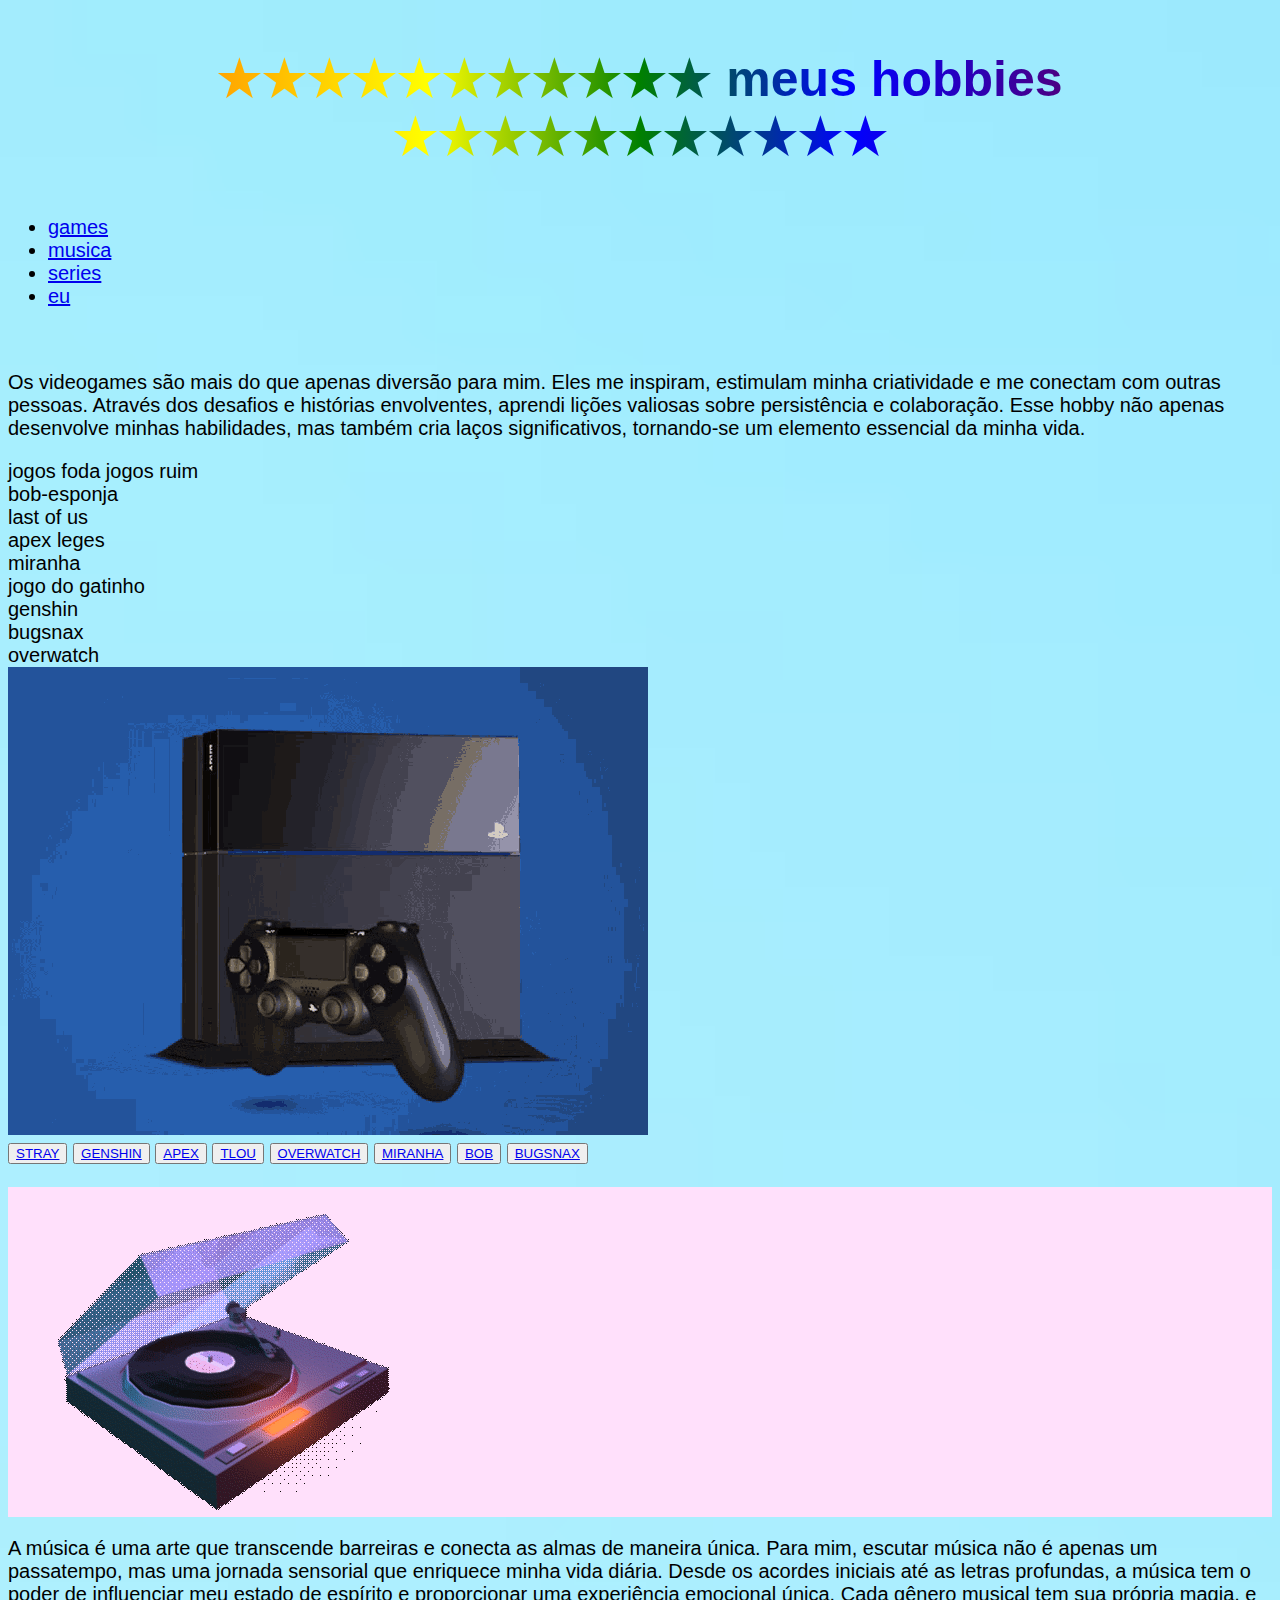
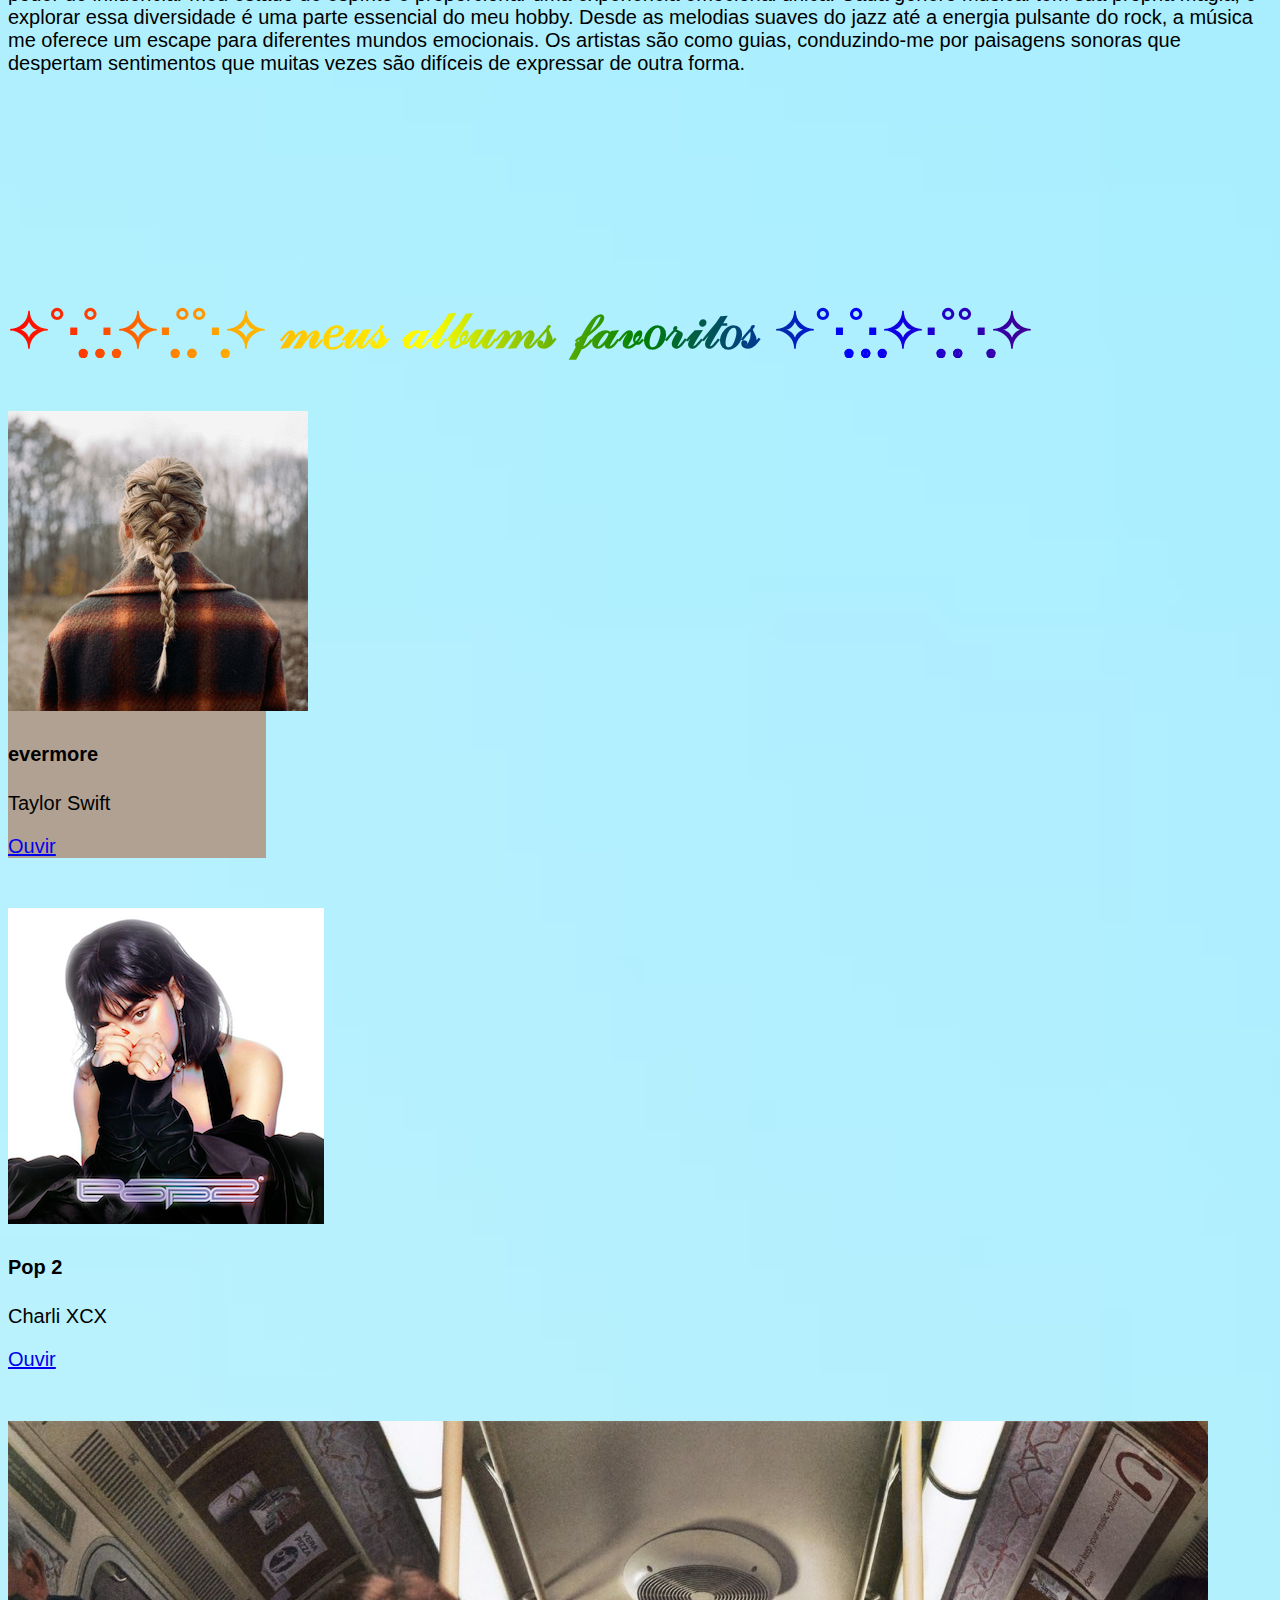
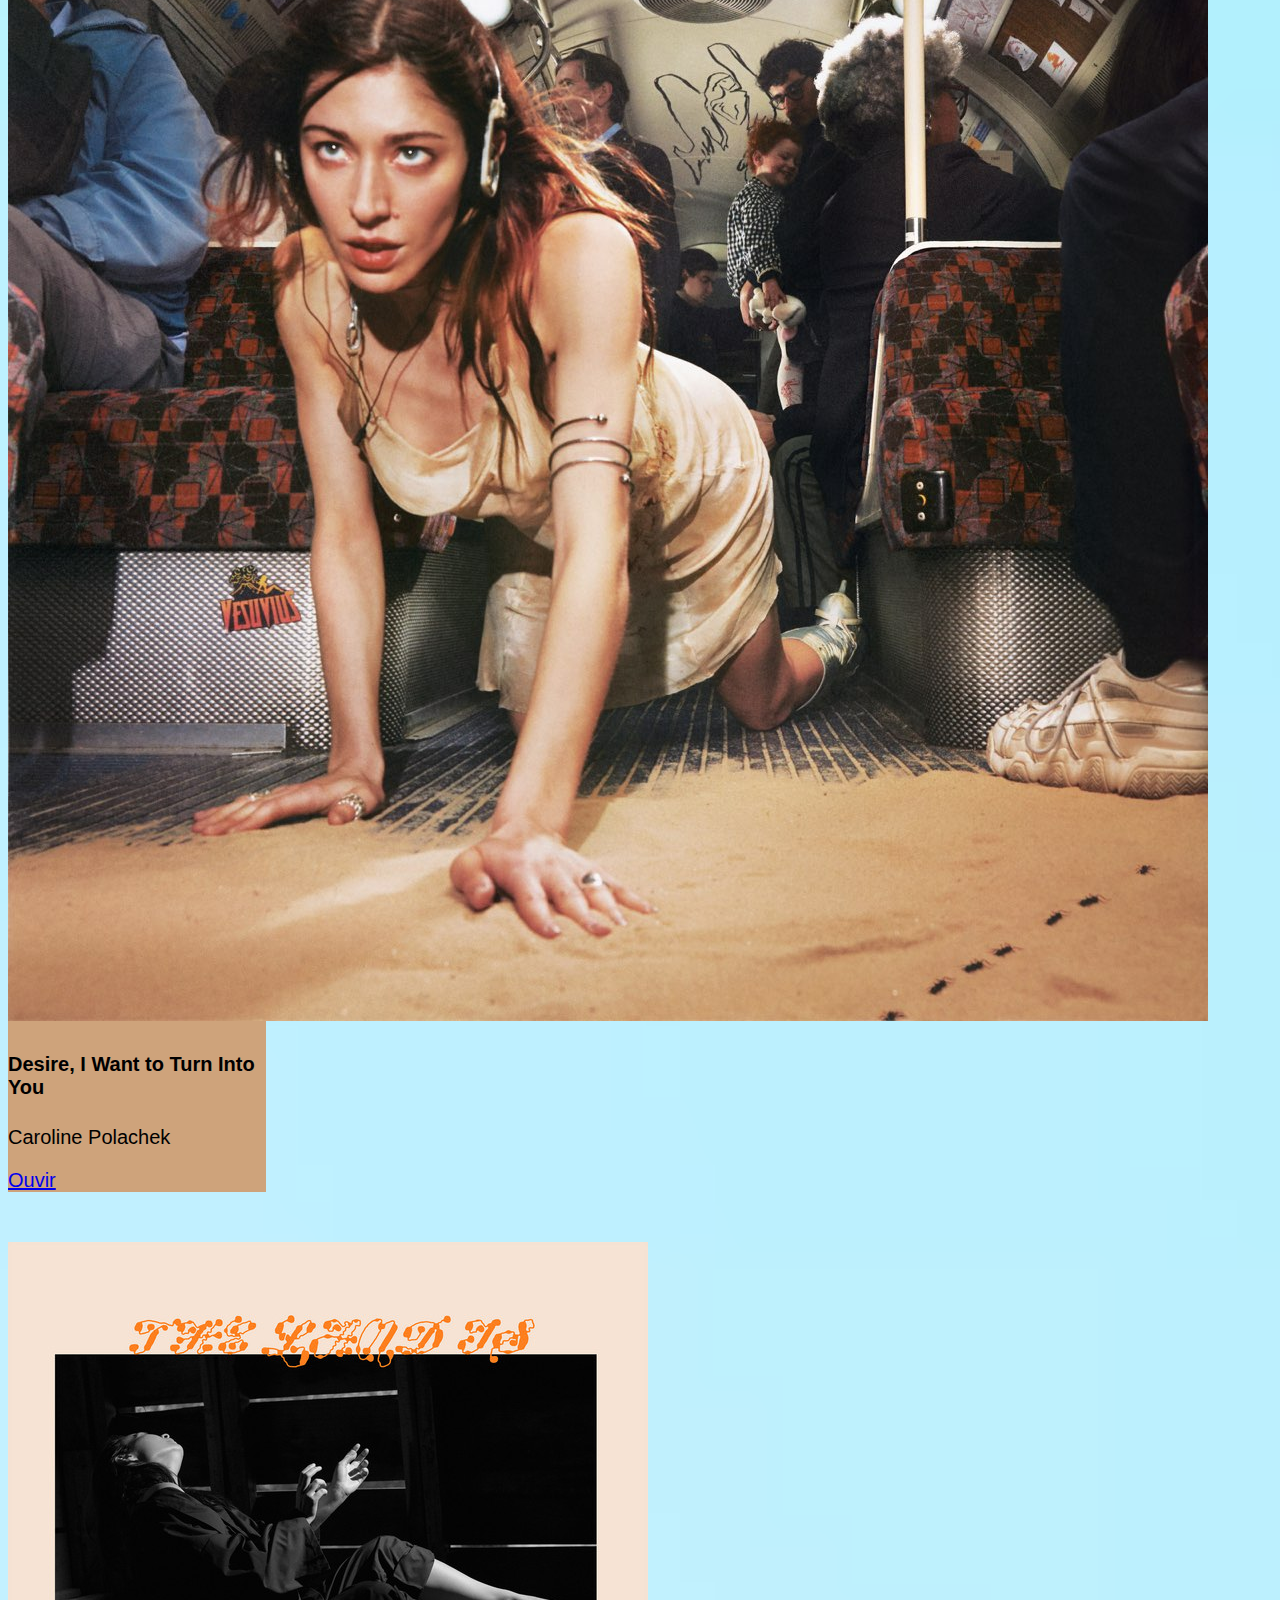
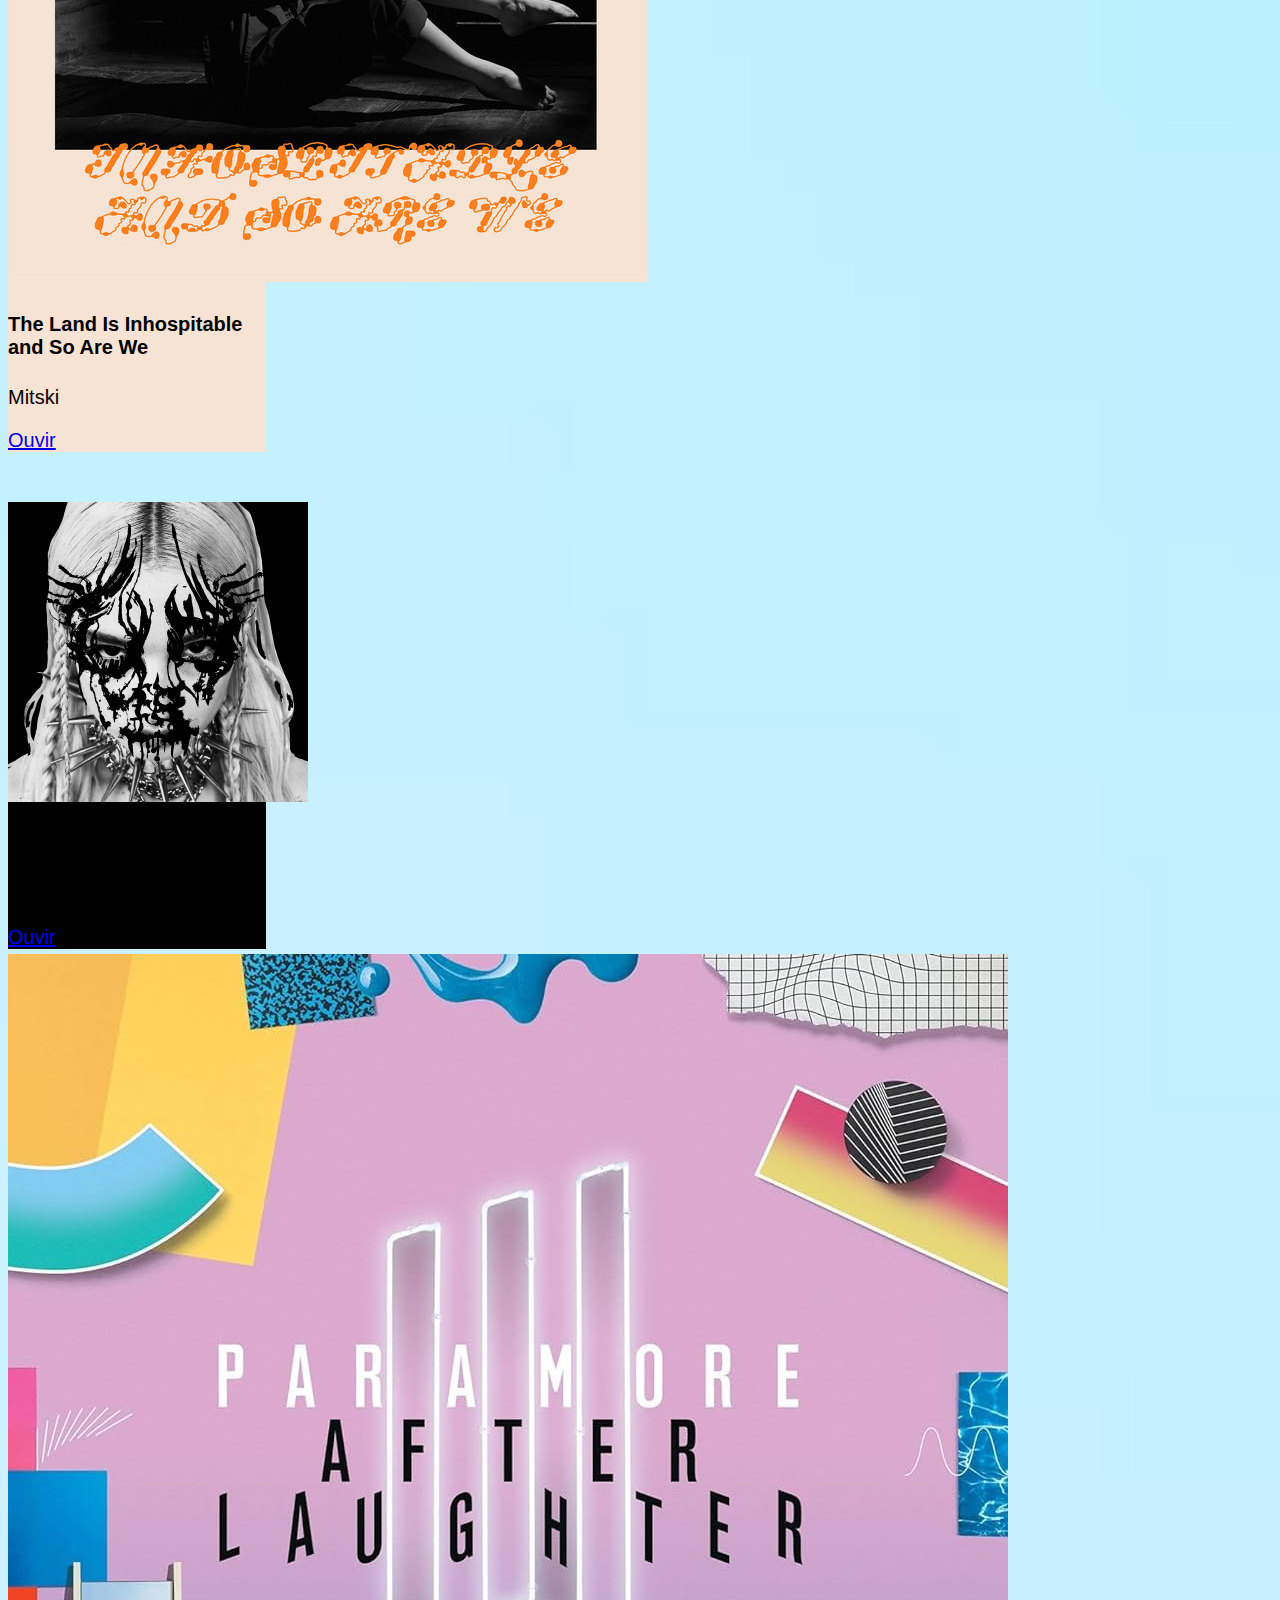
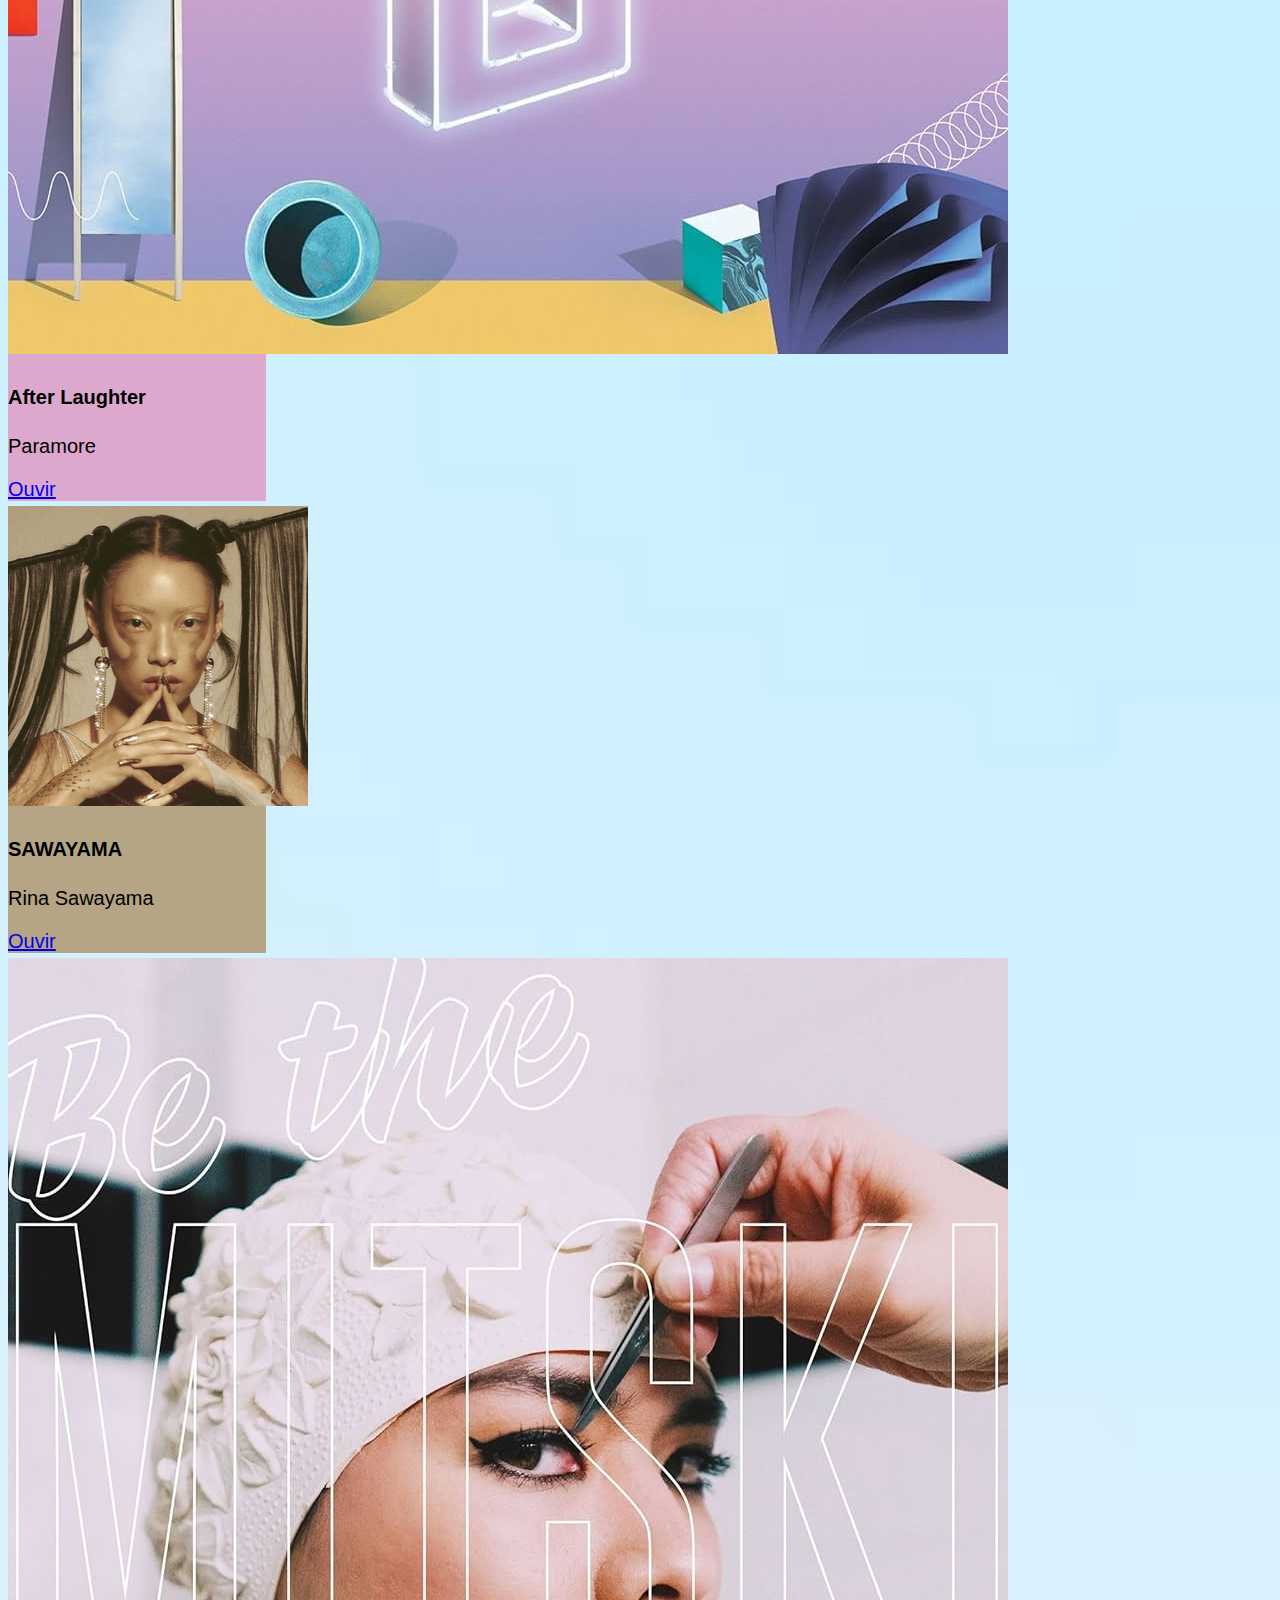
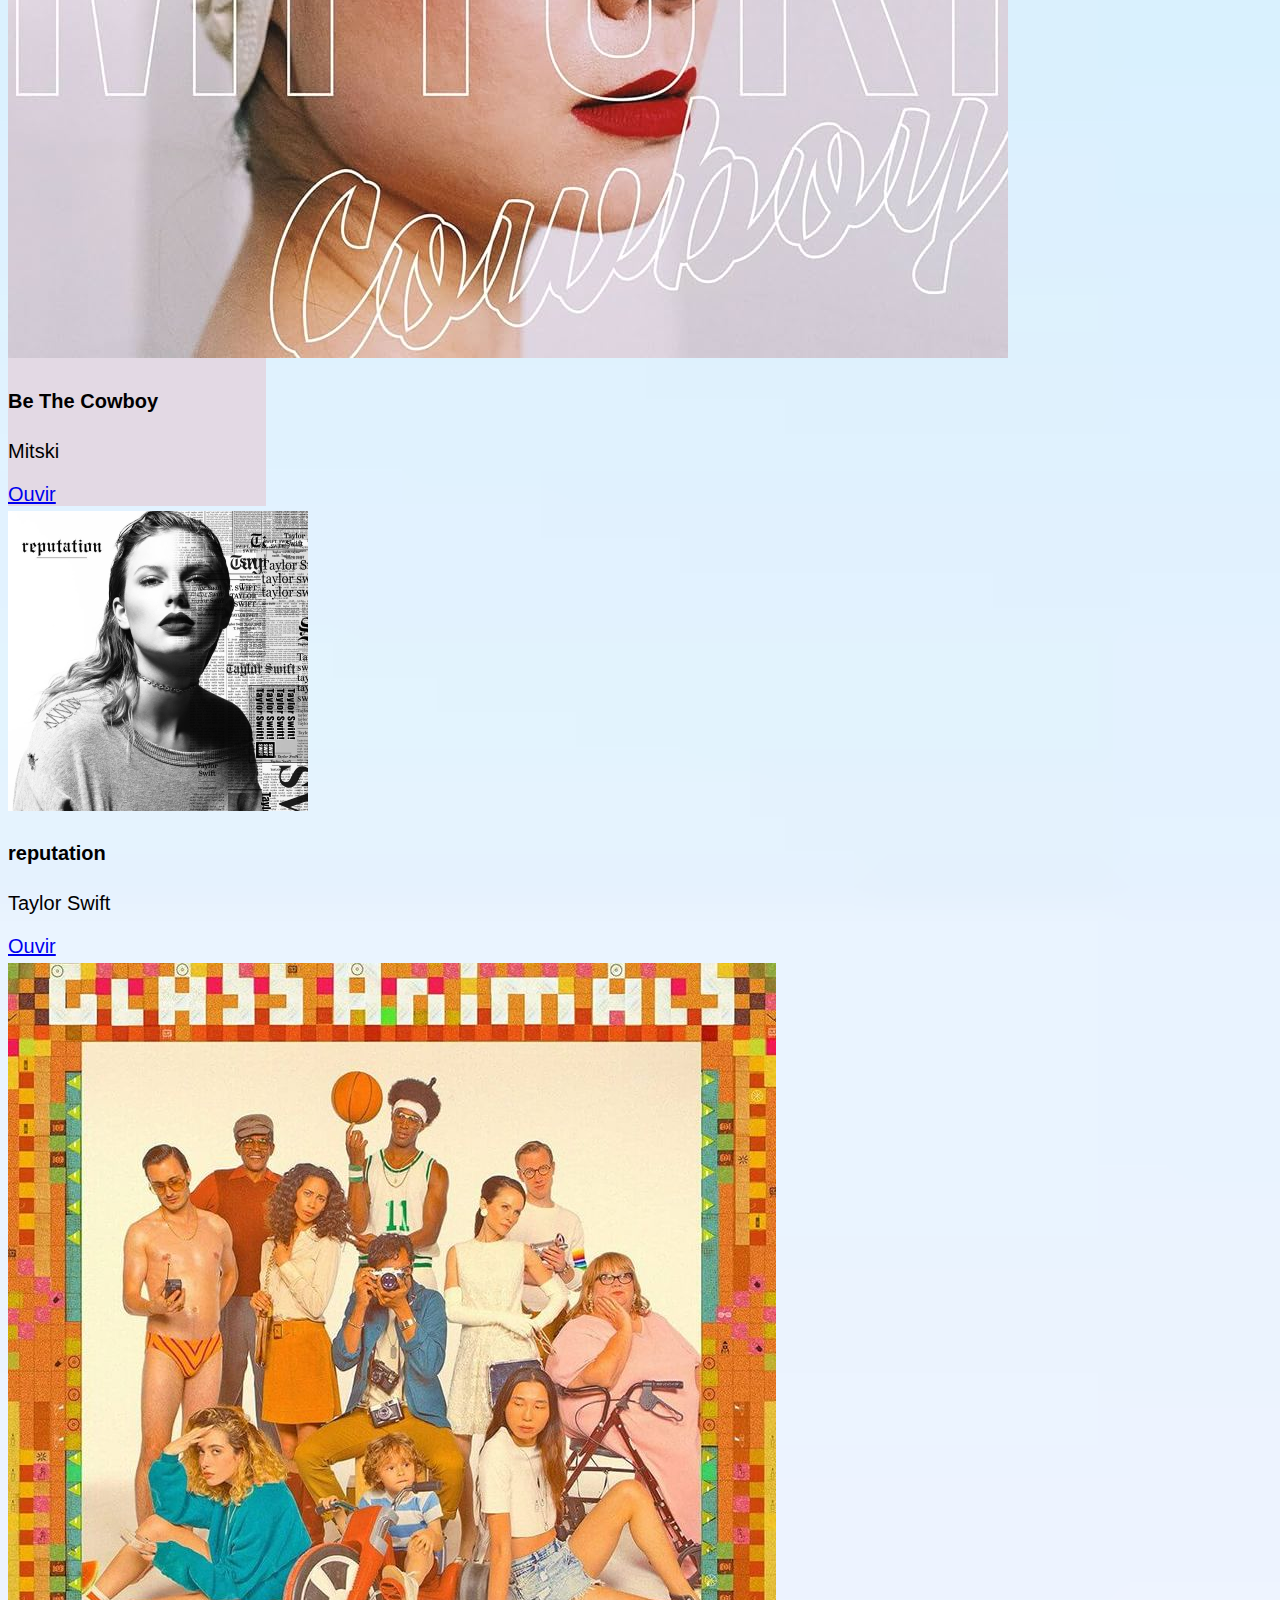
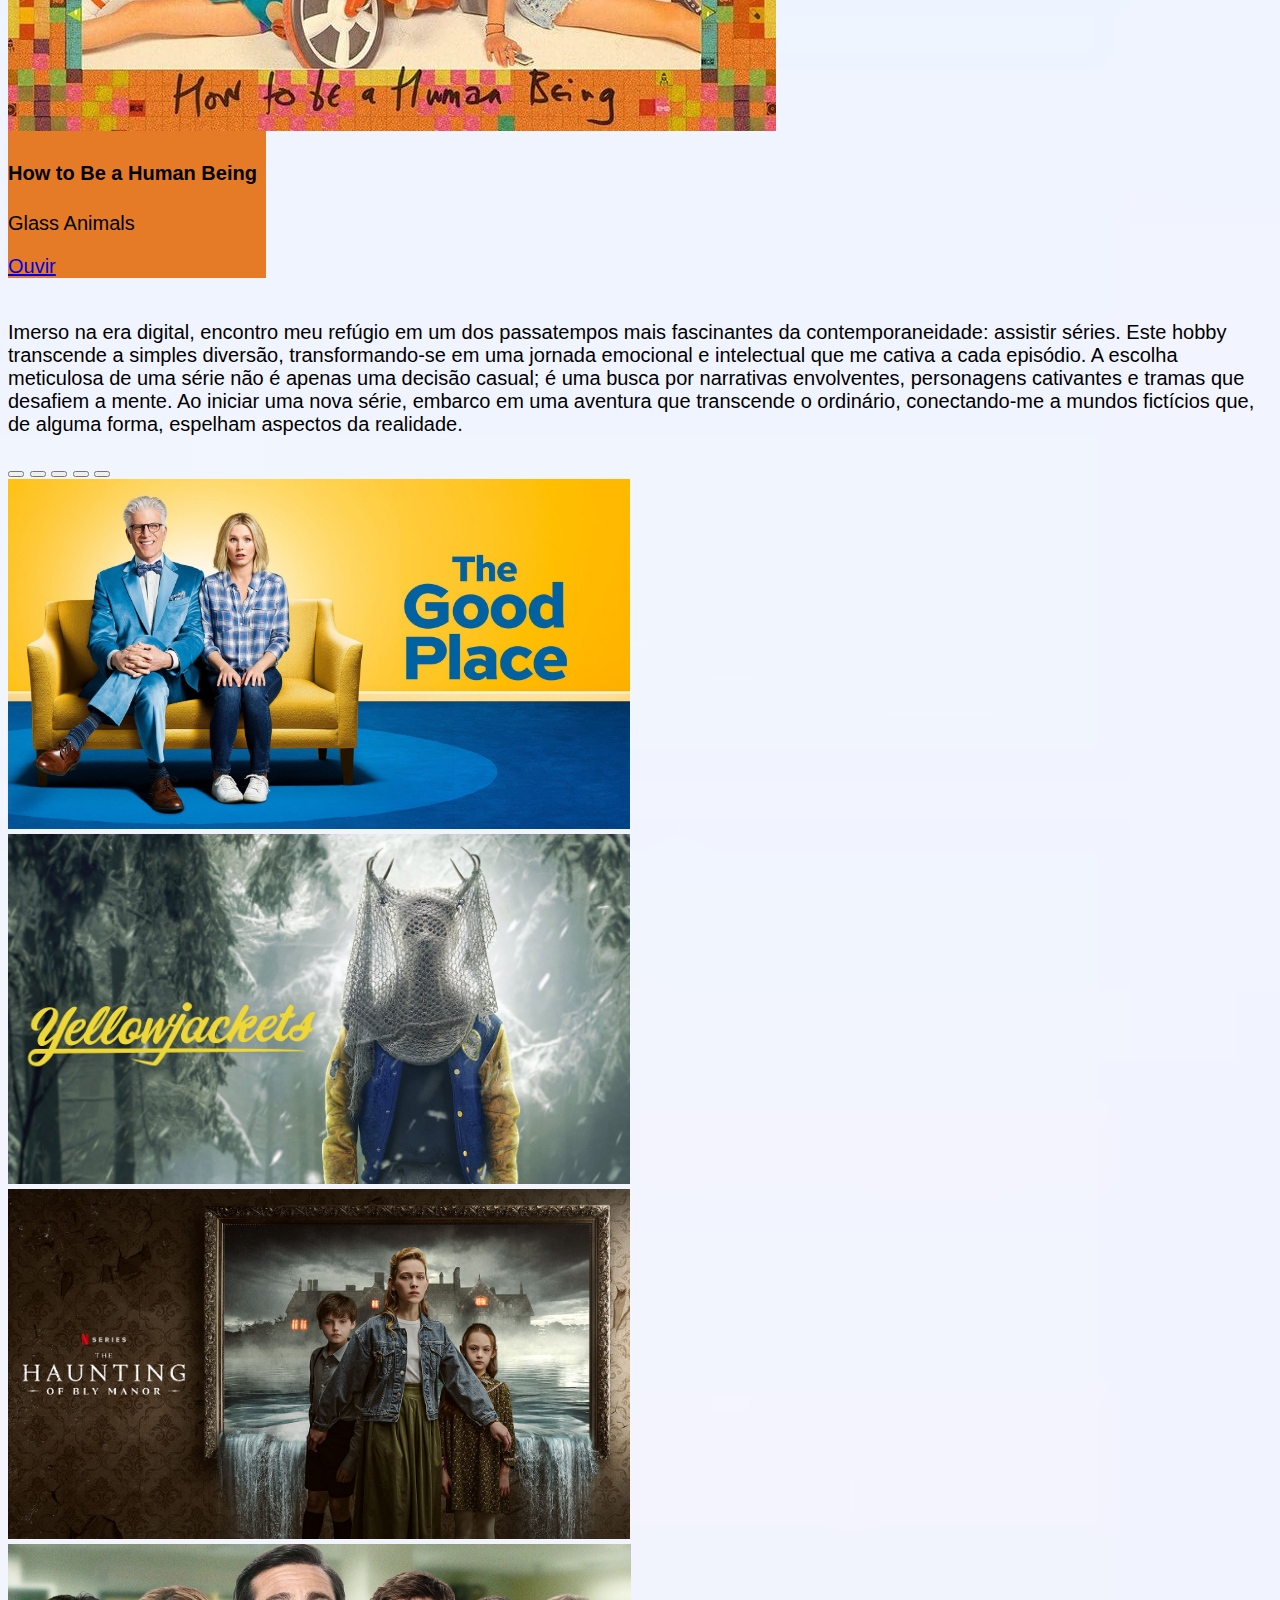
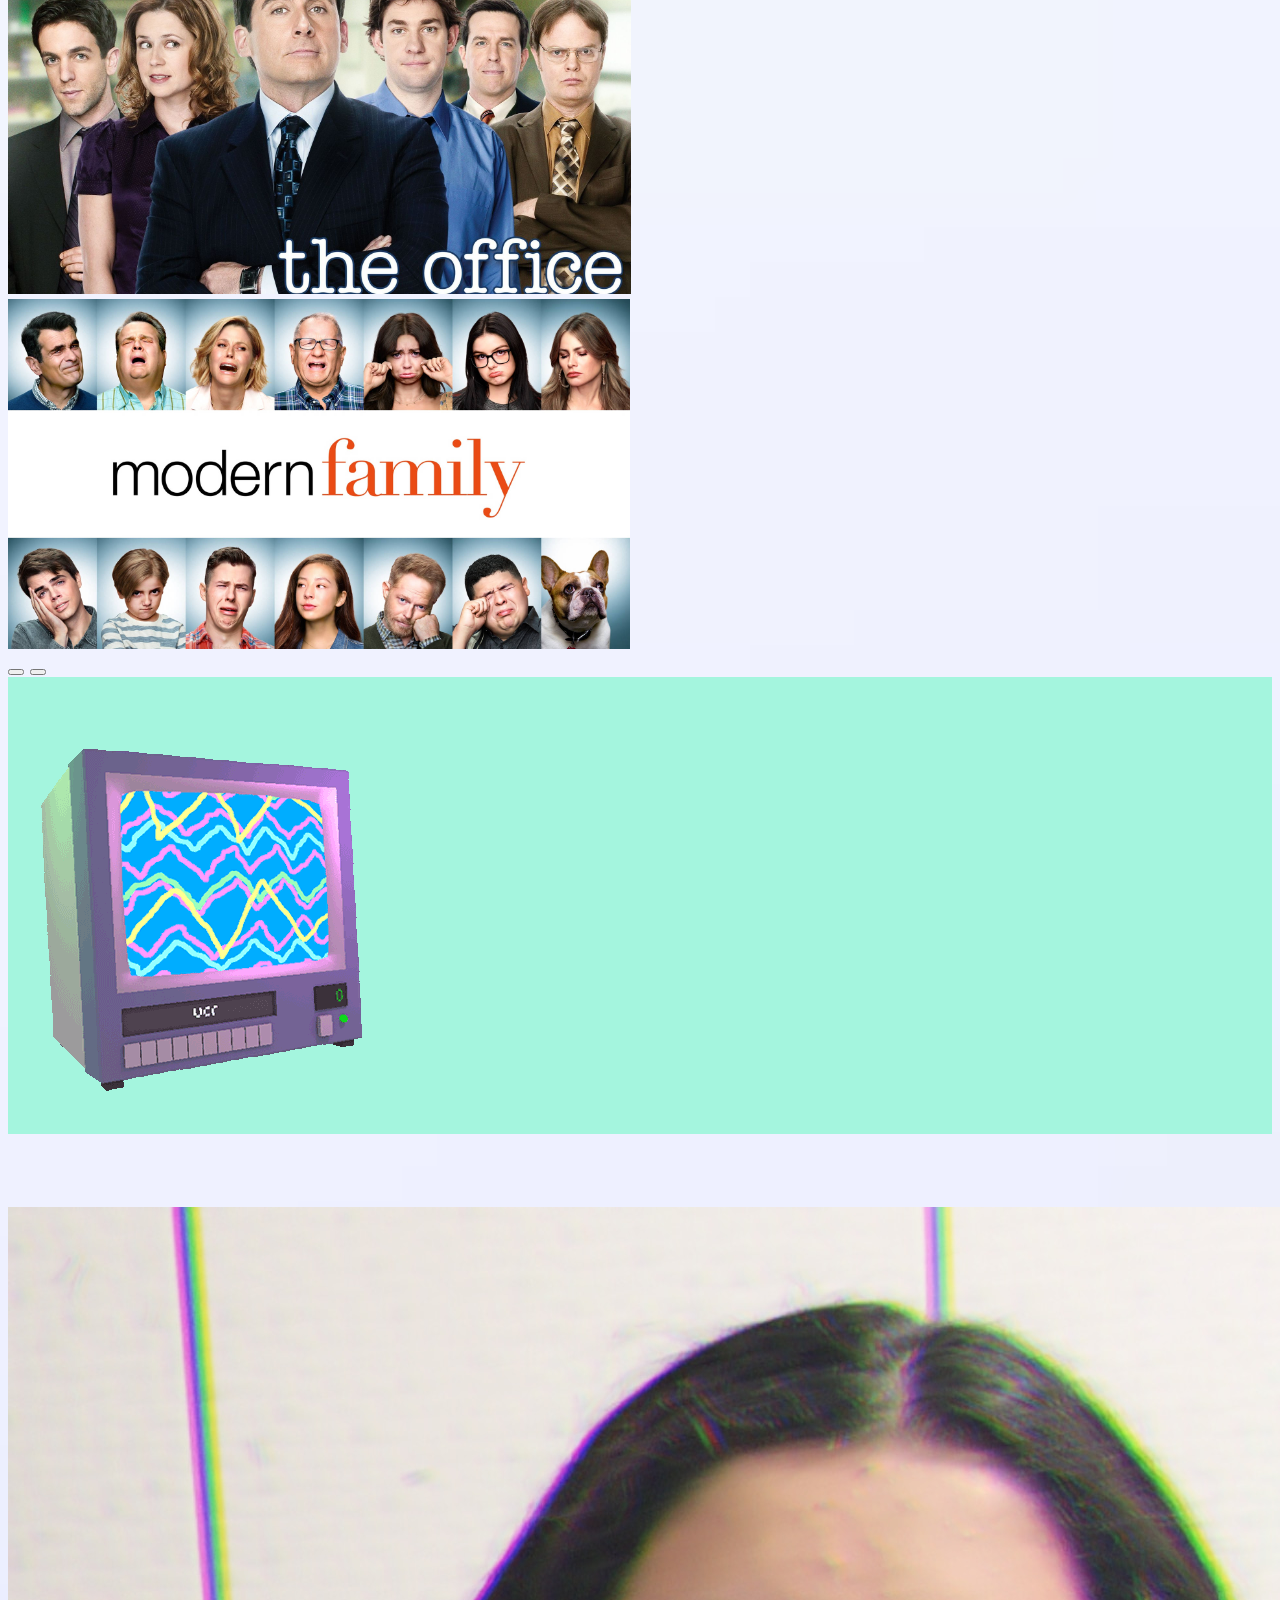
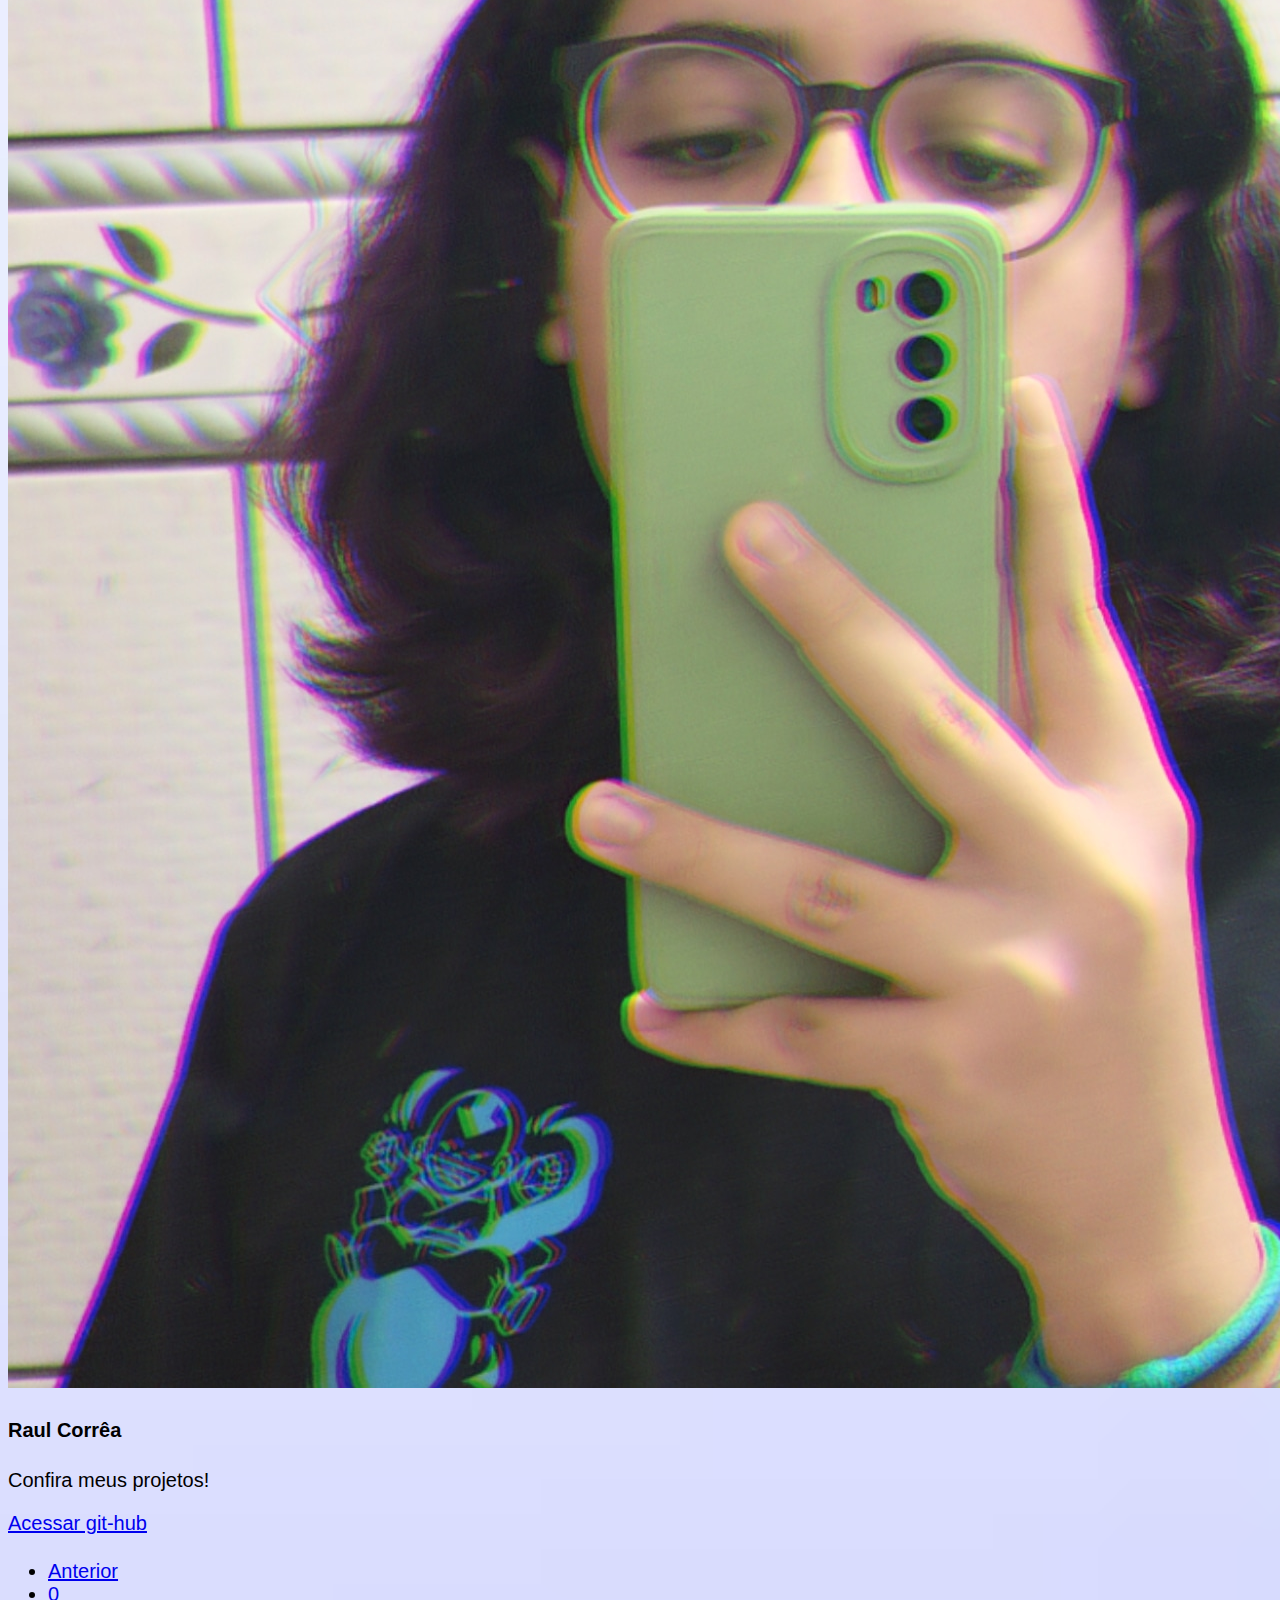
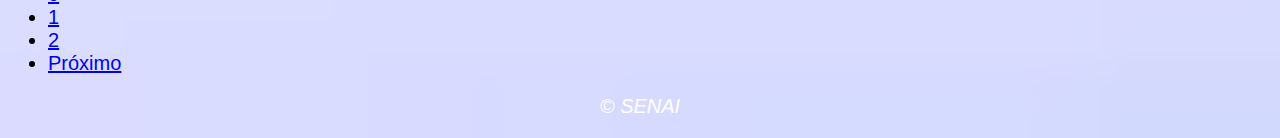
<file: SITE/index.html>
<!DOCTYPE html>
<html lang="en">

<head>
    <meta charset="UTF-8">
    <meta name="viewport" content="width=device-width, initial-scale=1.0">
    <title>hobbies</title>
    <link rel="shortcut icon" href="media/icon.png" type="image/x-icon">
    <link rel="stylesheet" href="style.css">
    <link href="https://cdn.jsdelivr.net/npm/bootstrap@5.3.2/dist/css/bootstrap.min.css" rel="stylesheet"
        integrity="sha384-T3c6CoIi6uLrA9TneNEoa7RxnatzjcDSCmG1MXxSR1GAsXEV/Dwwykc2MPK8M2HN" crossorigin="anonymous">
    <script src="https://cdn.jsdelivr.net/npm/bootstrap@5.3.2/dist/js/bootstrap.bundle.min.js"
        integrity="sha384-C6RzsynM9kWDrMNeT87bh95OGNyZPhcTNXj1NW7RuBCsyN/o0jlpcV8Qyq46cDfL"
        crossorigin="anonymous"></script>
</head>

<body style="overflow-x: hidden;">
    <header>
        <div class="container">
            <div class="row">
                <div class="col-sm-12 p-3 text-white">
                    <p id="titulo" class="text-lg-center">★★★★★★★★★★★ meus hobbies ★★★★★★★★★★★</p>
                </div>
            </div>
        </div>
    </header>
    <div class="container">
        <ul class="nav nav-tabs" role="tablist">
            <li class="nav-item">
                <a class="nav-link active" data-bs-toggle="tab" href="#home">games</a>
            </li>
            <li class="nav-item">
                <a class="nav-link" data-bs-toggle="tab" href="#menu1">musica</a>
            </li>
            <li class="nav-item">
                <a class="nav-link" data-bs-toggle="tab" href="#menu2">series</a>
            </li>
            <li class="nav-item">
                <a class="nav-link" data-bs-toggle="tab" href="#menu3">eu</a>
            </li>
        </ul>
        <!-- Opções da tab -->
        <div class="tab-content">
            <div id="home" class="container tab-pane active"><br>
                <div class="row">
                    <div class="col-sm-6 p-3 bg-light text-white">
                        <p style="color: black;">Os videogames são mais do que apenas diversão para mim. Eles me
                            inspiram, estimulam minha criatividade e me conectam com outras pessoas. Através dos
                            desafios e histórias envolventes, aprendi lições valiosas sobre persistência e colaboração.
                            Esse hobby não apenas desenvolve minhas habilidades, mas também cria laços significativos,
                            tornando-se um elemento essencial da minha vida.</p>
                        <div class="row">
                            <span class="col-sm-6 p-3 bg-success text-white">jogos foda</span>
                            <span class="col-sm-6 p-3 bg-danger text-white">jogos ruim</span>
                        </div>
                        <div class="row">
                            <span class="col-sm-6 p-3 bg-light text-black">
                                <li>bob-esponja</li>
                                <li>last of us</li>
                                <li>apex leges</li>
                                <li>miranha</li>
                                <li>jogo do gatinho</li>
                                <li>genshin</li>
                                <li>bugsnax</li>
                            </span>
                            <span class="col-sm-6 p-3 bg-light text-black">
                                <li>overwatch</li>
                            </span>
                        </div>
                    </div>
                    <div class="col-sm-6 p-3 bg-info text-white">
                        <img src="media/ps4-video-games.gif" class="img-fluid rounded" alt="">
                    </div>
                </div>
                <div class="row bg-dark gap-5 justify-content-center p-5">
                    <button class="btn btn-dark btn-outline-danger col-sm-1">
                        <a href="https://www.youtube.com/watch?v=4uP2MyUL49s"
                            class="text-decoration-none text-danger" target="_blank">STRAY</a>
                    </button>
                    <button class="btn btn-dark btn-outline-warning col-sm-1">
                        <a href="https://www.youtube.com/watch?v=1Ip43DfbkUw"
                            class="text-decoration-none text-warning" target="_blank">GENSHIN</a>
                    </button>
                    <button class="btn btn-dark btn-outline-success col-sm-1">
                        <a href="https://www.youtube.com/watch?v=Ix-6DAcuPcg"
                            class="text-decoration-none text-success" target="_blank">APEX</a>
                    </button>
                    <button class="btn btn-dark btn-outline-info col-sm-1">
                        <a href="https://www.youtube.com/watch?v=7ksH7-9vWZ0"
                            class="text-decoration-none text-info" target="_blank">TLOU</a>
                    </button>
                    <button class="btn btn-dark btn-outline-danger col-sm-1">
                        <a href="https://www.youtube.com/watch?v=jovseMVoSRo"
                            class="text-decoration-none text-danger" target="_blank" style="font-size: small;">OVERWATCH</a>
                    </button>
                    <button class="btn btn-dark btn-outline-warning col-sm-1">
                        <a href="https://www.youtube.com/watch?v=rn4qhWWfgCM"
                            class="text-decoration-none text-warning" target="_blank">MIRANHA</a>
                    </button>
                    <button class="btn btn-dark btn-outline-success col-sm-1">
                        <a href="https://www.youtube.com/watch?v=DWcrY_6u3D4"
                            class="text-decoration-none text-success" target="_blank">BOB</a>
                    </button>
                    <button class="btn btn-dark btn-outline-info col-sm-1">
                        <a href="https://www.youtube.com/watch?v=unxpylPOLko"
                            class="text-decoration-none text-info" target="_blank">BUGSNAX</a>
                    </button>
                </div>
            </div>
            <div id="menu1" class="container tab-pane fade"><br>
                <div class="row">
                    <div class="col-sm-4 p-3 text-whit justify-content-center"
                        style="background-color: rgb(255, 224, 251);">
                        <img src="media/vinil.gif" class="img-fluid rounded" alt="">
                    </div>
                    <div class="col-sm-8 p-3 bg-light text-white">
                        <p style="color: black;">A música é uma arte que transcende barreiras e conecta as almas de
                            maneira única. Para mim, escutar música não é apenas um passatempo, mas uma jornada
                            sensorial que enriquece minha vida diária. Desde os acordes iniciais até as letras
                            profundas, a música tem o poder de influenciar meu estado de espírito e proporcionar uma
                            experiência emocional única.
                            Cada gênero musical tem sua própria magia, e explorar essa diversidade é uma parte essencial
                            do meu hobby. Desde as melodias suaves do jazz até a energia pulsante do rock, a música me
                            oferece um escape para diferentes mundos emocionais. Os artistas são como guias,
                            conduzindo-me por paisagens sonoras que despertam sentimentos que muitas vezes são difíceis
                            de expressar de outra forma.</p>
                        <iframe style="border-radius:12px"
                            src="https://open.spotify.com/embed/playlist/5DmkJAMpMtVzrZ0jj8nEnc?utm_source=generator"
                            width="100%" height="152" frameBorder="0" allowfullscreen=""
                            allow="autoplay; clipboard-write; encrypted-media; fullscreen; picture-in-picture"
                            loading="lazy"></iframe>
                    </div>
                </div>
                <div class="row">
                    <p id="titulo" class="text-lg-center" style="margin-top: 50px;">✧˚·̩̩̥͙˚̩̥̩̥·̩̩̥͙✧·̩̩̥͙˚̩̥̩̥˚·̩̩̥͙✧
                        𝓂𝑒𝓊𝓈 𝒶𝓁𝒷𝓊𝓂𝓈 𝒻𝒶𝓋𝑜𝓇𝒾𝓉𝑜𝓈 ✧˚·̩̩̥͙˚̩̥̩̥·̩̩̥͙✧·̩̩̥͙˚̩̥̩̥˚·̩̩̥͙✧</p>
                    <div class="card" style="width: 258px; margin-top: 50px; background-color: #B1A192;">
                        <img src="media/evermore.png" class="card-img-top" alt="evermore">
                        <div class="card-body">
                            <h4 class="card-title">evermore</h4>
                            <p class="card-text">Taylor Swift</p>
                            <a href="https://open.spotify.com/intl-pt/album/6AORtDjduMM3bupSWzbTSG?si=R2OT6AkvRf2DMN00jUl4kA"
                                target="_blank" class="btn btn-success">Ouvir</a>
                        </div>
                    </div>
                    <div class="card" style="width: 256px; margin-top: 50px;">
                        <img src="media/pop2.png" class="card-img-top" alt="Pop 2">
                        <div class="card-body">
                            <h4 class="card-title">Pop 2</h4>
                            <p class="card-text">Charli XCX</p>
                            <a href="https://open.spotify.com/intl-pt/album/2HIwUmdxEl7SeWa1ndH5wC?si=70nETyyKTL2ggx5OtHzVxg"
                                target="_blank" class="btn btn-success">Ouvir</a>
                        </div>
                    </div>
                    <div class="card" style="width: 258px; margin-top: 50px; background-color: #CEA37B;">
                        <img src="media/desire.jpg" class="card-img-top" alt="Desire">
                        <div class="card-body">
                            <h4 class="card-title">Desire, I Want to Turn Into You</h4>
                            <p class="card-text">Caroline Polachek</p>
                            <a href="https://open.spotify.com/intl-pt/album/22PkV1Le9P3X4RY4xtmK0q?si=VeQoFx8tQj6-H9kab-ucrQ"
                                target="_blank" class="btn btn-success">Ouvir</a>
                        </div>
                    </div>
                    <div class="card" style="width: 258px; margin-top: 50px; background-color: #F6E3D4;">
                        <img src="media/theland.jfif" class="card-img-top" alt="The Land">
                        <div class="card-body">
                            <h4 class="card-title">The Land Is Inhospitable and So Are We</h4>
                            <p class="card-text">Mitski</p>
                            <a href="https://open.spotify.com/intl-pt/album/2Cn1d2KgbkAqbZCJ1RzdkA?si=GzPexB1IRIiUKjg__xa26A"
                                target="_blank" class="btn btn-success">Ouvir</a>
                        </div>
                    </div>
                    <div class="card" style="width: 258px; margin-top: 50px; background-color: black;">
                        <img src="media/idisagree.png" class="card-img-top" alt="I Disagree">
                        <div class="card-body">
                            <h4 class="card-title text-white">I Disagree</h4>
                            <p class="card-text text-white">Poppy</p>
                            <a href="https://open.spotify.com/intl-pt/album/4LgpVx8efQT7SRXGRq5Tze?si=CoCSWCBwRK2XAPhhQhsFfw"
                                target="_blank" class="btn btn-success">Ouvir</a>
                        </div>
                    </div>
                    <div class="card" style="width: 258px; background-color: #DCA8CE; margin-top: 5px;">
                        <img src="media/afterl.jpg" class="card-img-top" alt="After Laughter">
                        <div class="card-body">
                            <h4 class="card-title">After Laughter</h4>
                            <p class="card-text">Paramore</p>
                            <a href="https://open.spotify.com/intl-pt/album/1c9Sx7XdXuMptGyfCB6hHs?si=r41-9wVgSGiI9he4adyD1g"
                                target="_blank" class="btn btn-success">Ouvir</a>
                        </div>
                    </div>
                    <div class="card" style="width: 258px; background-color: #B5A584; margin-top: 5px;">
                        <img src="media/sawayama.png" class="card-img-top" alt="SAWAYAMA">
                        <div class="card-body">
                            <h4 class="card-title">SAWAYAMA</h4>
                            <p class="card-text">Rina Sawayama</p>
                            <a href="https://open.spotify.com/intl-pt/album/3stadz88XVpHcXnVYMHc4J?si=FAeVoPt4S3yORYiEq9R_6Q"
                                target="_blank" class="btn btn-success">Ouvir</a>
                        </div>
                    </div>
                    <div class="card" style="width: 258px; background-color: #E3D9E4; margin-top: 5px;">
                        <img src="media/btc.jpg" class="card-img-top" alt="Be The Cowboy">
                        <div class="card-body">
                            <h4 class="card-title">Be The Cowboy</h4>
                            <p class="card-text">Mitski</p>
                            <a href="https://open.spotify.com/intl-pt/album/42cH7mrkfljkqkxA2Ip9Xq"
                                target="_blank" class="btn btn-success">Ouvir</a>
                        </div>
                    </div>
                    <div class="card" style="width: 258px; margin-top: 5px;">
                        <img src="media/reputation.png" class="card-img-top" alt="reputation">
                        <div class="card-body">
                            <h4 class="card-title">reputation</h4>
                            <p class="card-text">Taylor Swift</p>
                            <a href="https://open.spotify.com/intl-pt/album/6DEjYFkNZh67HP7R9PSZvv?si=gEJKvxYeQf2cU-IXiusq2Q"
                                target="_blank" class="btn btn-success">Ouvir</a>
                        </div>
                    </div>
                    <div class="card" style="width: 258px; background-color: #E57B27; margin-top: 5px;">
                        <img src="media/htbahb.jpg" class="card-img-top" alt="I Disagree">
                        <div class="card-body">
                            <h4 class="card-title">How to Be a Human Being</h4>
                            <p class="card-text">Glass Animals</p>
                            <a href="https://open.spotify.com/intl-pt/album/4LgpVx8efQT7SRXGRq5Tze?si=CoCSWCBwRK2XAPhhQhsFfw"
                                target="_blank" class="btn btn-success">Ouvir</a>
                        </div>
                    </div>
                </div>
            </div>
            <div id="menu2" class="container tab-pane fade"><br>
                <div class="row">
                    <div class="col-sm-8 p-3 bg-light text-white">
                        <p style="color: black;">Imerso na era digital, encontro meu refúgio em um dos passatempos mais
                            fascinantes da contemporaneidade: assistir séries. Este hobby transcende a simples diversão,
                            transformando-se em uma jornada emocional e intelectual que me cativa a cada episódio.
                            A escolha meticulosa de uma série não é apenas uma decisão casual; é uma busca por
                            narrativas envolventes, personagens cativantes e tramas que desafiem a mente. Ao iniciar uma
                            nova série, embarco em uma aventura que transcende o ordinário, conectando-me a mundos
                            fictícios que, de alguma forma, espelham aspectos da realidade.</p>
                        <div id="demo" class="carousel slide" data-bs-ride="carousel">
                            <!-- Indicadores/pontos -->
                            <div class="carousel-indicators">
                                <button type="button" data-bs-target="#demo" data-bs-slide-to="0"
                                    class="active"></button>
                                <button type="button" data-bs-target="#demo" data-bs-slide-to="1"></button>
                                <button type="button" data-bs-target="#demo" data-bs-slide-to="2"></button>
                                <button type="button" data-bs-target="#demo" data-bs-slide-to="3"></button>
                                <button type="button" data-bs-target="#demo" data-bs-slide-to="4"></button>
                            </div>
                            <!-- O slideshow/carousel -->
                            <div class="carousel-inner">
                                <div class="carousel-item active">
                                    <img src="media/the good place.jpg" alt="The Good Place"
                                        class="d-block w-10 mx-auto rounded" id="serie">
                                </div>
                                <div class="carousel-item">
                                    <img src="media/yellowjackets.jpg" alt="Yellowjackets" class="d-block w-10 mx-auto rounded"
                                        id="serie">
                                </div>
                                <div class="carousel-item">
                                    <img src="media/blymanor.jpg" alt="The Haunting of Bly Manor"
                                        class="d-block w-10 mx-auto rounded" id="serie">
                                </div>
                                <div class="carousel-item">
                                    <img src="media/the office.jpg" alt="The Office" class="d-block w-10 mx-auto rounded"
                                        id="serie">
                                </div>
                                <div class="carousel-item">
                                    <img src="media/modernfamily.jpg" alt="Modern Family" class="d-block w-10 mx-auto rounded"
                                        id="serie">
                                </div>
                            </div>
                            <button class="carousel-control-prev" type="button" data-bs-target="#demo"
                                data-bs-slide="prev">
                                <span class="carousel-control-prev-icon"></span>
                            </button>
                            <button class="carousel-control-next" type="button" data-bs-target="#demo"
                                data-bs-slide="next">

                                <span class="carousel-control-next-icon"></span>
                            </button>
                        </div>
                    </div>
                    <div class="col-sm-4 p-3" style="background-color: rgb(164, 245, 222);">
                        <img src="media/tv.gif" class="img-fluid rounded" style="margin-left: 30px; margin-top: 30px;">
                    </div>
                </div>
            </div>
            <div id="menu3" class="container tab-pane fade"><br>
                <div class="row justify-content-center">
                    <div class="card" style="width: 300px; margin-top: 50px;">
                        <img src="media/eu.jpg" class="card-img-top" alt="eu">
                        <div class="card-body">
                            <h4 class="card-title">Raul Corrêa</h4>
                            <p class="card-text">Confira meus projetos!</p>
                            <a href="https://github.com/raul612" class="btn btn-primary">Acessar git-hub</a>
                        </div>
                    </div>
                </div>
            </div>
        </div>
    </div>
    <div class="row justify-content-center" style="margin-top: 25px;">
        <ul class="pagination justify-content-center">
            <li class="page-item"><a class="page-link" href="javascript:history.back()">Anterior</a></li>
            <li class="page-item"><a class="page-link" href="pag 0.html">0</a></li>
            <li class="page-item active"><a class="page-link" href="#">1</a></li>
            <li class="page-item"><a class="page-link" href="pag 2.html">2</a></li>
            <li class="page-item"><a class="page-link" href="javascript:history.forward()">Próximo</a></li>
        </ul>
    </div>
    </div>
    <footer>
        <p>&copy; SENAI</p>
    </footer>
    <script>

    </script>
</body>

</html>
</file>
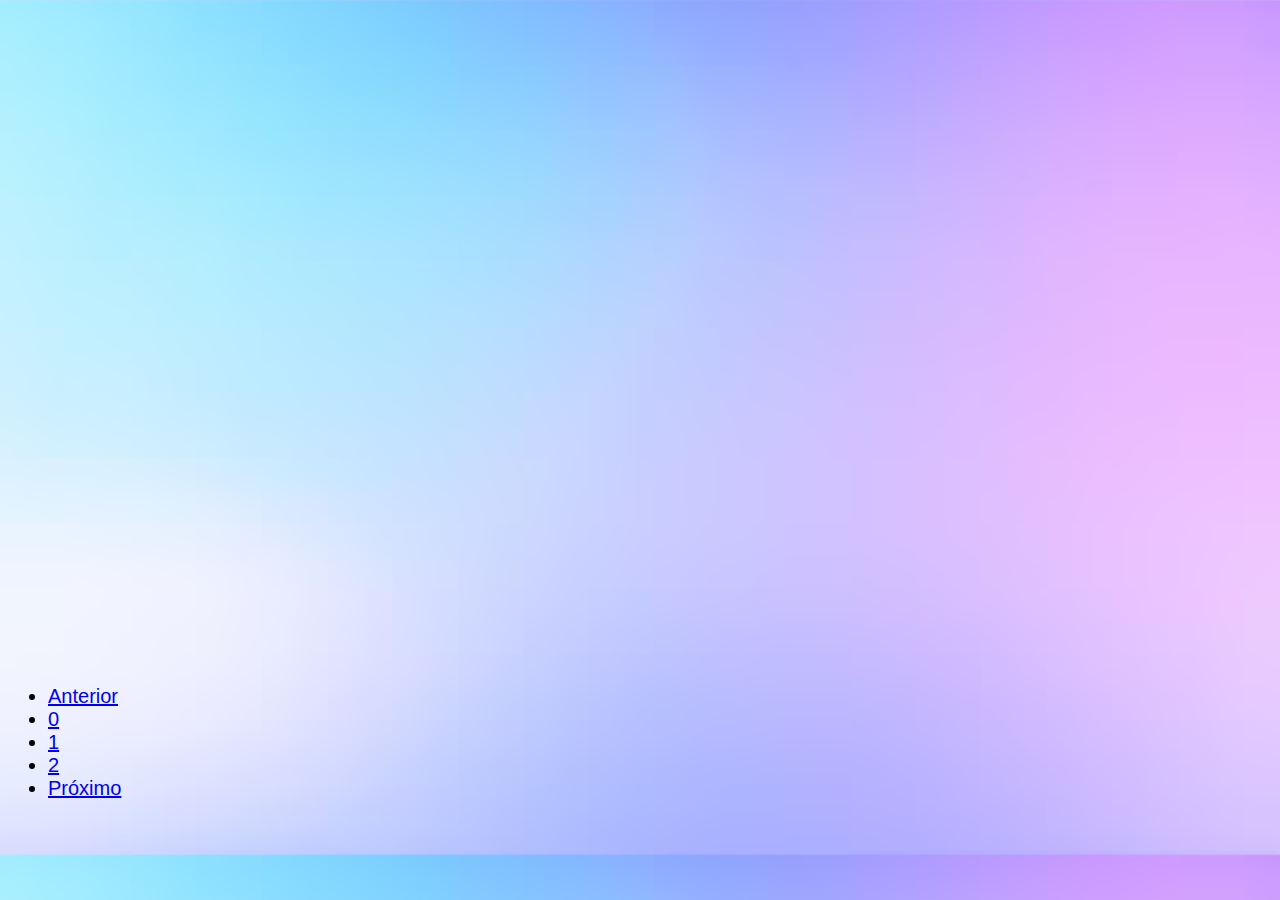
<file: SITE/pag 0.html>
<!DOCTYPE html>
<html lang="en">
<head>
    <meta charset="UTF-8">
    <meta name="viewport" content="width=device-width, initial-scale=1.0">
    <title>hobbies</title>
    <link rel="shortcut icon" href="media/icon.png" type="image/x-icon">
    <link rel="stylesheet" href="style.css">
    <link href="https://cdn.jsdelivr.net/npm/bootstrap@5.3.2/dist/css/bootstrap.min.css" rel="stylesheet" integrity="sha384-T3c6CoIi6uLrA9TneNEoa7RxnatzjcDSCmG1MXxSR1GAsXEV/Dwwykc2MPK8M2HN" crossorigin="anonymous">
    <script src="https://cdn.jsdelivr.net/npm/bootstrap@5.3.2/dist/js/bootstrap.bundle.min.js" integrity="sha384-C6RzsynM9kWDrMNeT87bh95OGNyZPhcTNXj1NW7RuBCsyN/o0jlpcV8Qyq46cDfL" crossorigin="anonymous"></script></head>
<body>
    <div class="container justify-content-center">
        <iframe style="border-radius:12px; margin-top: 150px; margin-bottom: 150px;" src="https://open.spotify.com/embed/album/5NMtxQJy4wq3mpo3ERVnLs?utm_source=generator" width="100%" height="352" frameBorder="0" allowfullscreen="" allow="autoplay; clipboard-write; encrypted-media; fullscreen; picture-in-picture" loading="lazy"></iframe>
        <ul class="pagination justify-content-center">
            <li class="page-item"><a class="page-link" href="javascript:history.back()">Anterior</a></li>
            <li class="page-item active"><a class="page-link" href="pag 0.html">0</a></li>
            <li class="page-item"><a class="page-link" href="index.html">1</a></li>
            <li class="page-item"><a class="page-link" href="pag 2.html">2</a></li>
            <li class="page-item"><a class="page-link" href="javascript:history.forward()">Próximo</a></li>
        </ul>
    </div>
</body>
</html>
</file>
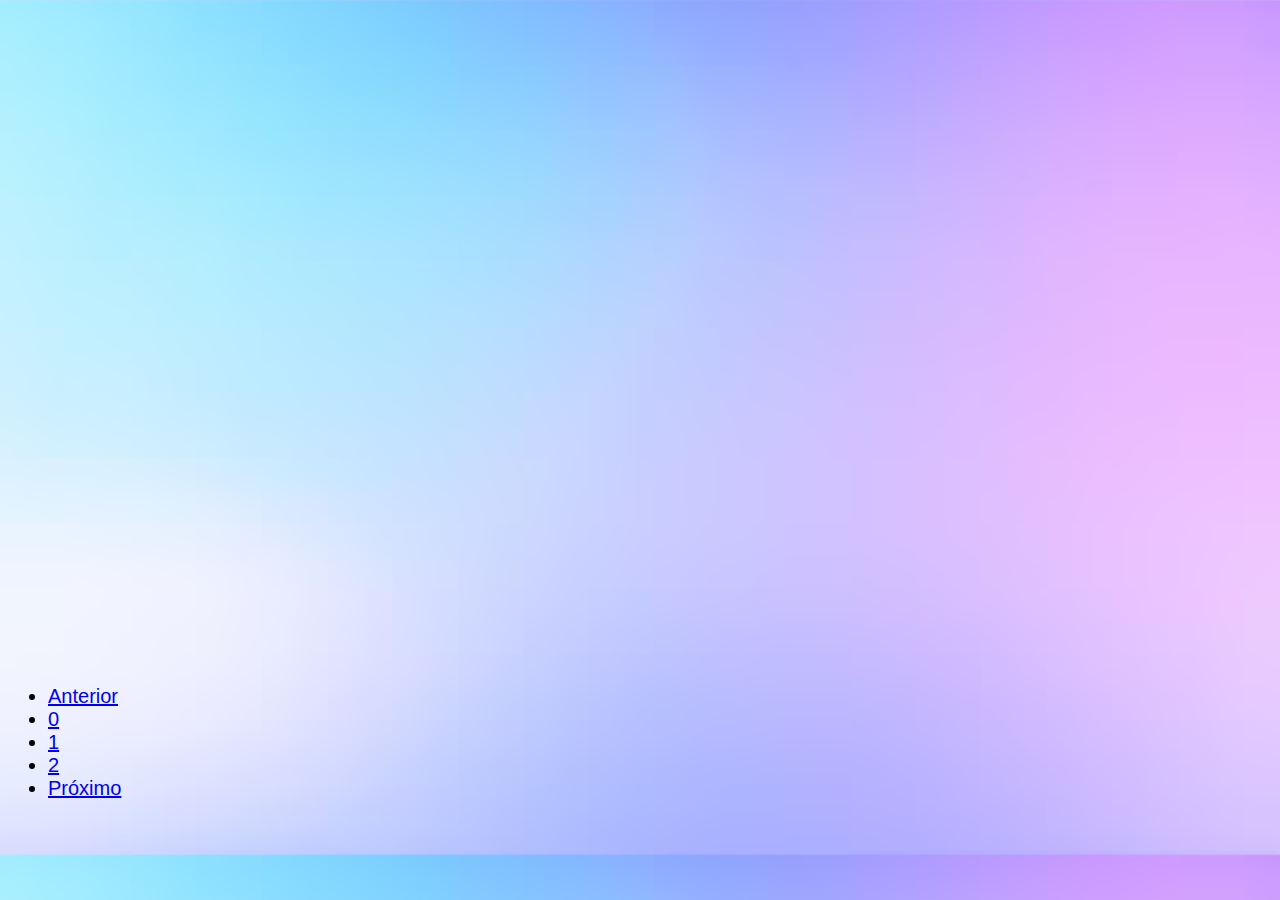
<file: SITE/pag 2.html>
<!DOCTYPE html>
<html lang="en">
<head>
    <meta charset="UTF-8">
    <meta name="viewport" content="width=device-width, initial-scale=1.0">
    <title>hobbies</title>
    <link rel="shortcut icon" href="media/icon.png" type="image/x-icon">
    <link rel="stylesheet" href="style.css">
    <link href="https://cdn.jsdelivr.net/npm/bootstrap@5.3.2/dist/css/bootstrap.min.css" rel="stylesheet" integrity="sha384-T3c6CoIi6uLrA9TneNEoa7RxnatzjcDSCmG1MXxSR1GAsXEV/Dwwykc2MPK8M2HN" crossorigin="anonymous">
    <script src="https://cdn.jsdelivr.net/npm/bootstrap@5.3.2/dist/js/bootstrap.bundle.min.js" integrity="sha384-C6RzsynM9kWDrMNeT87bh95OGNyZPhcTNXj1NW7RuBCsyN/o0jlpcV8Qyq46cDfL" crossorigin="anonymous"></script>
</head>
<body>
    <div class="container justify-content-center">
        
        <iframe style="border-radius:12px; margin-top: 150px; margin-bottom: 150px;" src="https://open.spotify.com/embed/album/4UUICitfodUVCNhzmDFbrO?utm_source=generator" width="100%" height="352" frameBorder="0" allowfullscreen="" allow="autoplay; clipboard-write; encrypted-media; fullscreen; picture-in-picture" loading="lazy"></iframe>

        <ul class="pagination justify-content-center">
            <li class="page-item"><a class="page-link" href="javascript:history.back()">Anterior</a></li>
            <li class="page-item"><a class="page-link" href="pag 0.html">0</a></li>
            <li class="page-item"><a class="page-link" href="index.html">1</a></li>
            <li class="page-item active"><a class="page-link" href="pag 2.html">2</a></li>
            <li class="page-item"><a class="page-link" href="javascript:history.forward()">Próximo</a></li>
        </ul>
    </div>
</body>
</html>
</file>
<file: SITE/style.css>
body{
    background-image: url(media/fundo.avif);
    background-size: cover;
    font: normal 15pt Arial;
}
header{
    color: white;
    text-align: center;
    font-size: larger;
}
#titulo{
    background-image: linear-gradient(to left, violet, indigo, blue, green, yellow, orange, red);
    -webkit-background-clip: text;
    color: transparent;
    font-size: 50px;
    font-weight: bolder;
}
#serie{
    height: 350px;
    width: auto;
}
.carousel-control-prev-icon {
    position: absolute;
    left: 100px;
}

.carousel-control-next-icon {
    position: absolute;
    right: 100px;
}
footer{
    color: white;
    text-align: center;
    font-style: italic;
}
</file>
